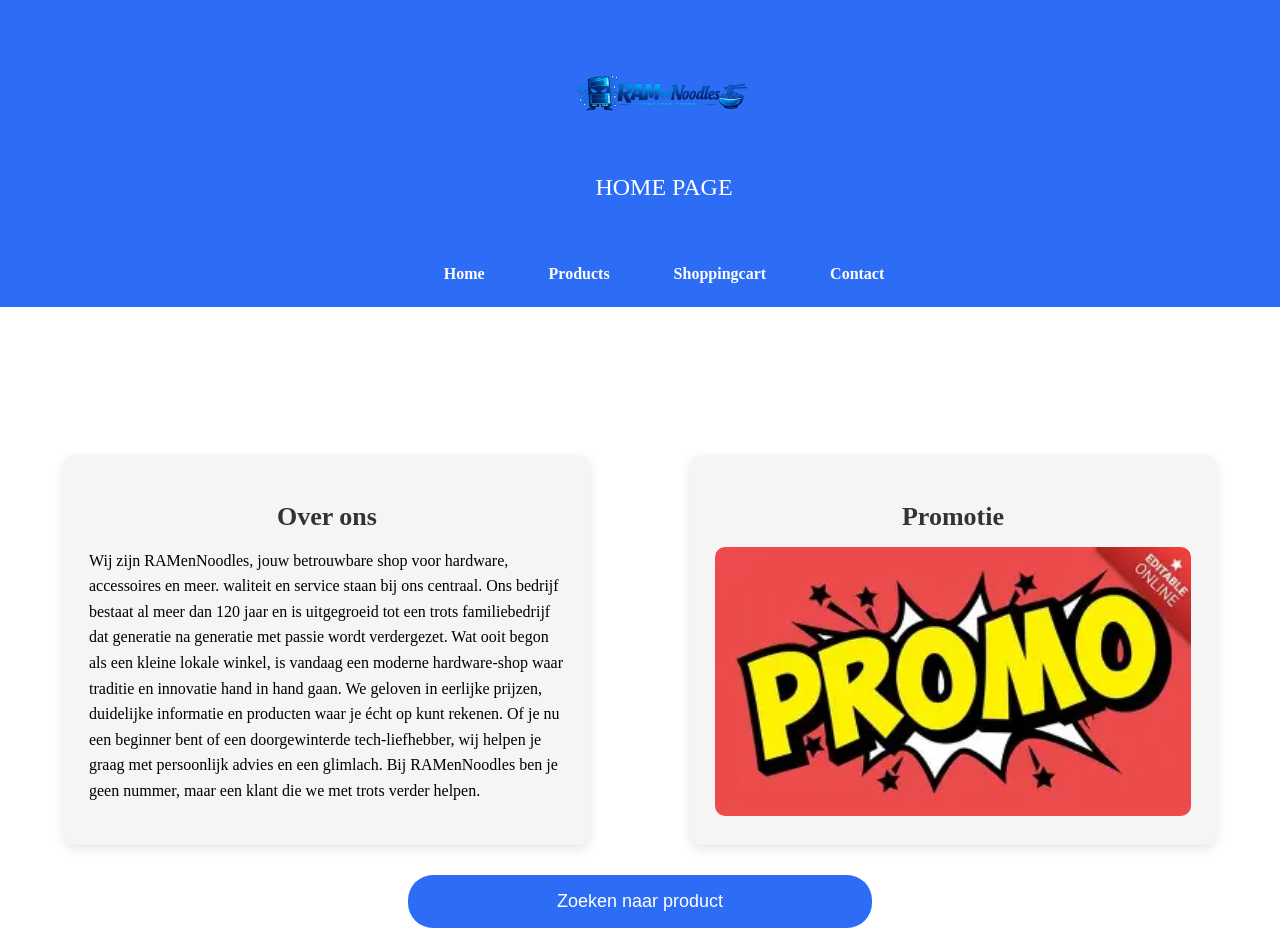
<file: public/index.html>
<!DOCTYPE html>
<html lang="nl">
<head>
    <meta charset="UTF-8">
    <meta name="viewport" content="width=device-width, initial-scale=1.0">
    <link rel="stylesheet" href="CSS/stijlen.css">
    <script defer src="js/script.js"></script>
    <title>Home</title>
</head>
<body>

<header>
  <div class="startBalk">
    <div class="bovensteRij">
      <div class="logoContainer">
        <img src="Afbeeldingen/logo eindopdracht.png" alt="RAMenNoodles logo" class="logo">
      </div>

      <h2 class="pageTitle">Home page</h2>
    </div>

    <nav>
      <div class="navigatieRij">
        <a href="index.html">Home</a>
        <a href="producten.html">Products</a>
        <a href="bestelling.html">Shoppingcart</a>
        <a href="Contacten.html">Contact</a>
      </div>
    </nav>
  </div>
</header>   
<main>
<div id="hardwareContainer" class="hardware-container"></div>

<div class="info-sectie">

    <div class="kader_over-ons">
        <h2>Over ons</h2>
        <p>
            Wij zijn RAMenNoodles, jouw betrouwbare shop voor hardware, accessoires en meer.
            waliteit en service staan bij ons centraal.
            Ons bedrijf bestaat al meer dan 120 jaar en is uitgegroeid tot een trots familiebedrijf dat generatie na generatie met passie wordt verdergezet.
            Wat ooit begon als een kleine lokale winkel, is vandaag een moderne hardware‑shop waar traditie en innovatie hand in hand gaan.
            We geloven in eerlijke prijzen, duidelijke informatie en producten waar je écht op kunt rekenen.
            Of je nu een beginner bent of een doorgewinterde tech‑liefhebber, wij helpen je graag met persoonlijk advies en een glimlach.
            Bij RAMenNoodles ben je geen nummer, maar een klant die we met trots verder helpen.
        </p>
    </div>

    <div class="kader_promotie">
        <h2>Promotie</h2>
        <img src="Afbeeldingen/afbeelding promo.webp" alt="promotie foto">
    </div>

</div>

</main>
<footer>
<form action="" method="post" class="zoekForm zoekForm-featured">
    <label for="Zoek"></label>
    <input id="zoek" type="text" placeholder="Zoeken naar product">
</form>
<div id="featuredContainer" class="featured-container"></div>

</footer>
</body>
</html>
</file>
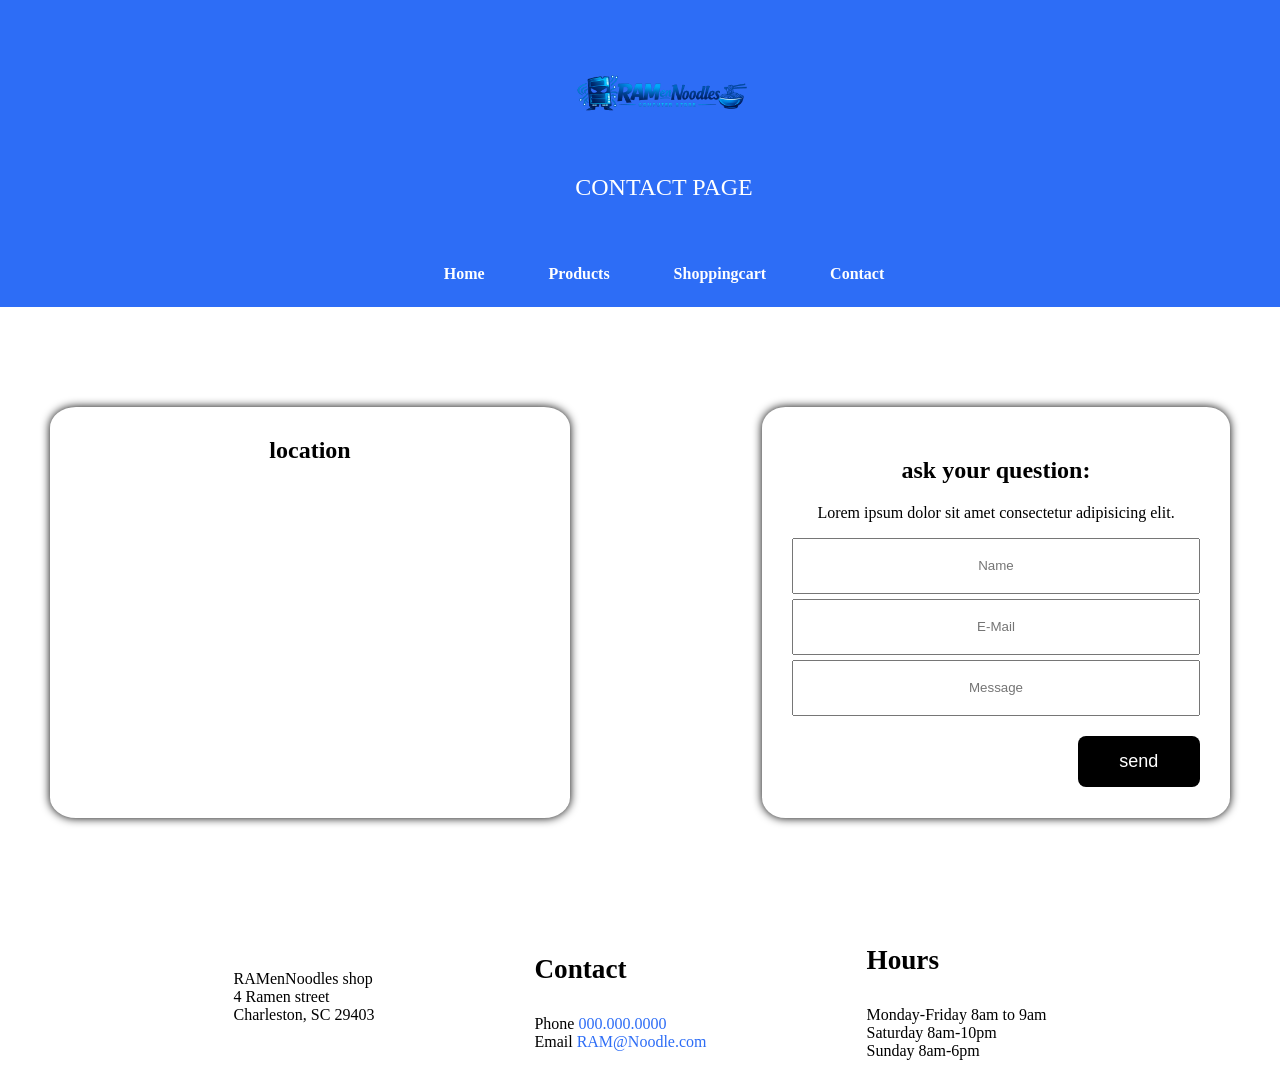
<file: public/Contacten.html>
<!DOCTYPE html>
<html lang="nl">
<head>
    <meta charset="UTF-8">
    <meta name="viewport" content="width=device-width, initial-scale=1.0">
    <link rel="stylesheet" href="CSS/stijlen.css">
    <script defer src="js/contacten.js"></script>
    <title>Contact</title>
</head>
<body>
<div class="container">
<header>
  <div class="startBalk">
    <div class="bovensteRij">
      <div class="logoContainer">
        <img src="Afbeeldingen/logo eindopdracht.png" alt="RAMenNoodles logo" class="logo">
      </div>

      <h2 class="pageTitle">contact page</h2>
    </div>

    <nav>
      <div class="navigatieRij">
        <a href="index.html">Home</a>
        <a href="producten.html">Products</a>
        <a href="bestelling.html">Shoppingcart</a>
        <a href="Contacten.html">Contact</a>
      </div>
    </nav>
  </div>
</header>


<main>
<div class="Locatie">
    <div class="Kaart">
        <h2>location</h2>
        <iframe src="https://www.google.com/maps/embed?pb=!1m18!1m12!1m3!1d20135.27243189039!2d4.682990244657266!3d50.88839358197772!2m3!1f0!2f0!3f0!3m2!1i1024!2i768!4f13.1!3m3!1m2!1s0x47c160d216df04d3%3A0x80763546d73e4731!2sPC%20Warehouse!5e0!3m2!1snl!2sbe!4v1778834895122!5m2!1snl!2sbe"  style="border:0;" allowfullscreen="" loading="lazy" referrerpolicy="no-referrer-when-downgrade"></iframe>
    </div>





    <div class="vraagStelling">
        <h2>ask your question:</h2>
            <p>Lorem ipsum dolor sit amet consectetur adipisicing elit.</p>
        <div class="invulVakjes">
            <form id="contactFormulier" action="mailto:email@example.com" method="post">
                <label for="name"></label>
                <input id="name" type="text"placeholder="Name"><br>

                <label for="Email"></label>
                <input id="Email" type="email"placeholder="E-Mail"><br>

                <label for="Message"></label>
                <input id="Message" type="text"placeholder="Message">
            
        </div>
        <div class="button5">
            <button type="submit">send</button>
        </div>
    </form>
    </div>
</main>
</div>
<footer>
<div class="onderste laatsteDeel3Pagina3">
    <div class="Deel3">
        <p>RAMenNoodles shop <br>
        4 Ramen street <br>
        Charleston, SC 29403</p>
    </div>

    <div class="Deel3">
        <h3 class="deel3H3">Contact</h3>
        <p>Phone <span class="diffColor2"> 000.000.0000 </span><br>
            Email <span class="diffColor2"> RAM@Noodle.com </span></p>
    </div>

    <div class="Deel3">
        <h3 class="deel3H3">Hours</h3>
        <p>Monday-Friday 8am to 9am <br>
            Saturday 8am-10pm <br>
            Sunday 8am-6pm</p>
        
    </div>

</footer>
</div>
</body>
</html>
</file>
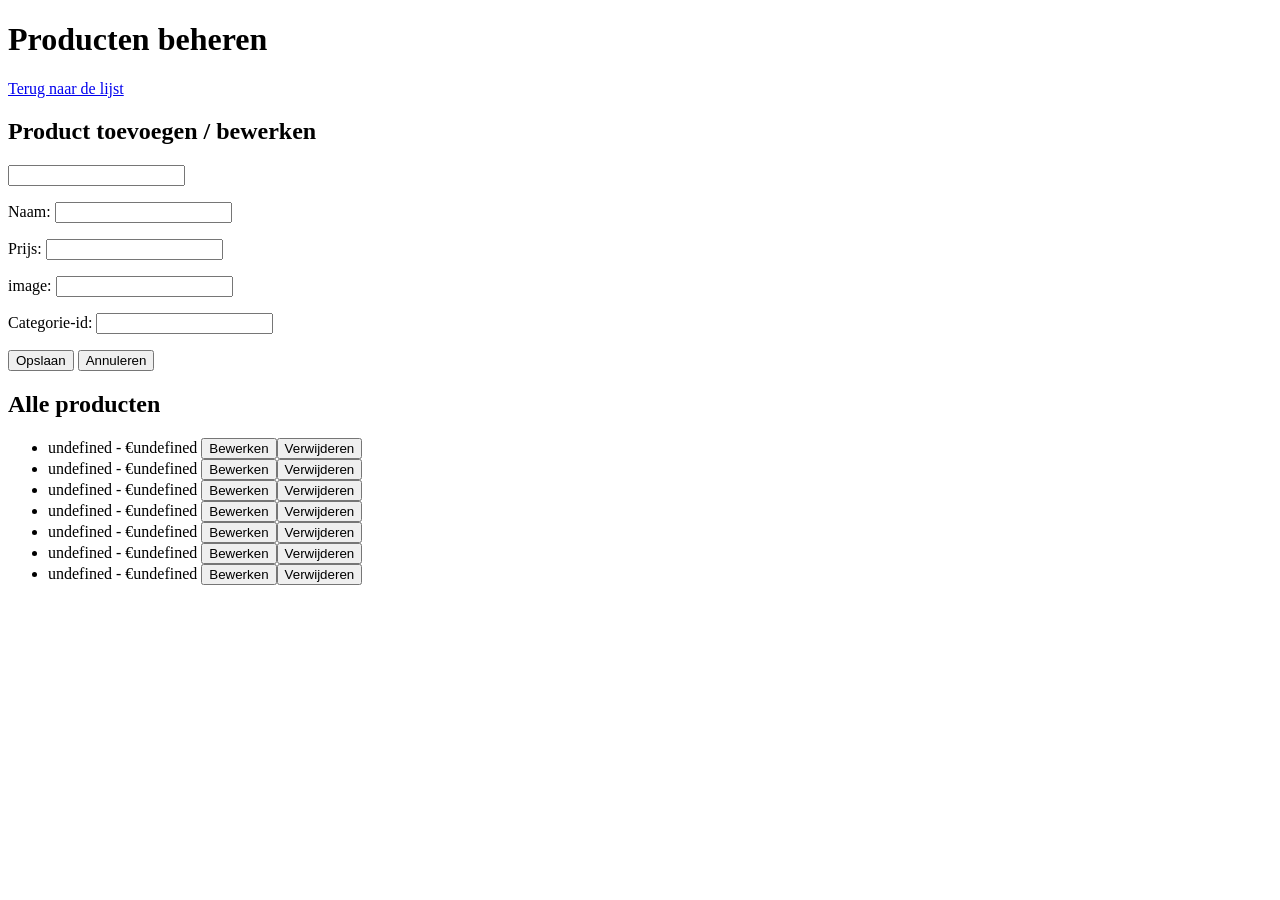
<file: public/crud.html>
<!DOCTYPE html>
<html lang="nl">
<head>
    <meta charset="UTF-8">
    <title>Producten beheren</title>
</head>
<body>

    <h1>Producten beheren</h1>

    <p><a href="index.html">Terug naar de lijst</a></p>

    <!-- Formulier: toevoegen OF bewerken -->
    <h2>Product toevoegen / bewerken</h2>

    <!-- Verborgen veld: leeg = toevoegen, gevuld = bewerken -->
    <input readonly id="id">

    <p>
        Naam:
        <input type="text" id="name">
    </p>
    <p>
        Prijs:
        <input type="number" id="price" step="0.01">
    </p>
        <p>
        image:
        <input type="text" id="image">
    </p>
    <p>
        Categorie-id:
        <input type="number" id="categorie_ID">
    </p>
    <p>
        <button id="opslaanKnop">Opslaan</button>
        <button id="annuleerKnop">Annuleren</button>
    </p>

    <!-- Lijst met alle producten + bewerk/verwijder knoppen -->
    <h2>Alle producten</h2>
    <ul id="productenLijst"></ul>

    <!-- Eerst de helper, dan de CRUD-functies -->
    <script src="js/app.js"></script>
    <script src="js/crud.js"></script>
    <script>
        // Koppel de knoppen aan hun functies
        document.getElementById("opslaanKnop").addEventListener("click", productOpslaan);
        document.getElementById("annuleerKnop").addEventListener("click", formulierLeegmaken);

        // Toon de lijst zodra de pagina geladen is
        toonBeheerLijst();
    </script>

</body>
</html>
</file>
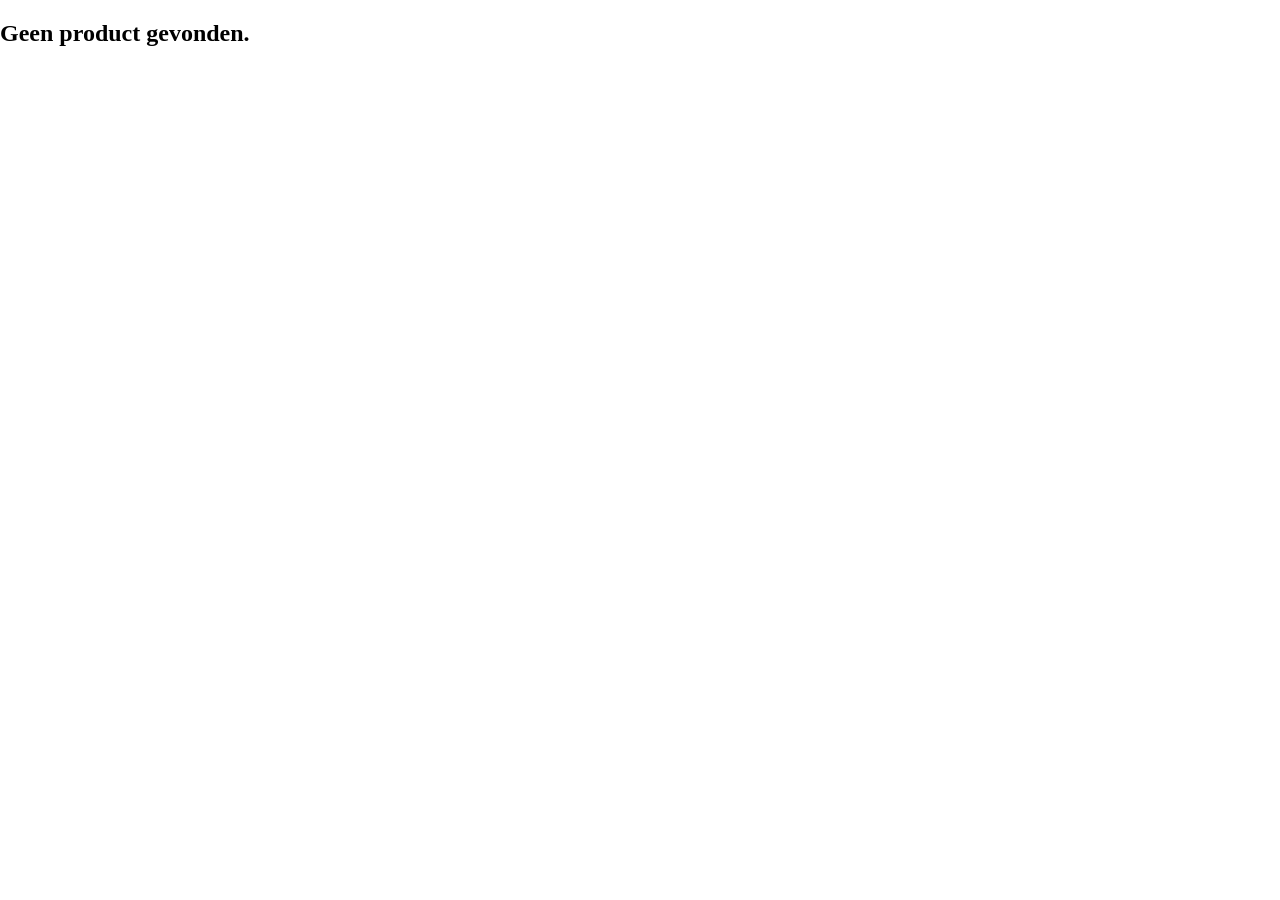
<file: public/product.html>
<!DOCTYPE html>
<html lang="nl">
<head>
    <meta charset="UTF-8">
    <meta name="viewport" content="width=device-width, initial-scale=1.0">
    <title>Product detail</title>
    <link rel="stylesheet" href="CSS/stijlen.css">
    <script defer src="js/cart.js"></script>
    <script defer src="js/product.js"></script>
</head>
<body>
<header>
  <div class="startBalk">
    <div class="bovensteRij">
      <div class="logoContainer">
        <img src="Afbeeldingen/logo eindopdracht.png" alt="RAMenNoodles logo" class="logo">
      </div>

      <h2 class="pageTitle">detail page</h2>
    </div>

    <nav>
      <div class="navigatieRij">
        <a href="index.html">Home</a>
        <a href="producten.html">Products</a>
        <a href="bestelling.html">Shoppingcart</a>
        <a href="Contacten.html">Contact</a>
      </div>
    </nav>
  </div>
</header>

    <h1 class="pd-title" id="productTitle">Product</h1>


<main class="pd-container">
    <div class="pd-image-box">
        <img id="productImage" class="pd-img" alt="">
    </div>

    <div class="pd-info">
        <h2 class="pd-name" id="productName"></h2>
        <p class="pd-price" id="productPrice"></p>
        <p class="pd-description" id="productDescription"></p>

        <button class="pd-btn" id="addToCartBtn">Toevoegen aan winkelwagen</button>
    </div>
</main>


</body>
</html>
</file>
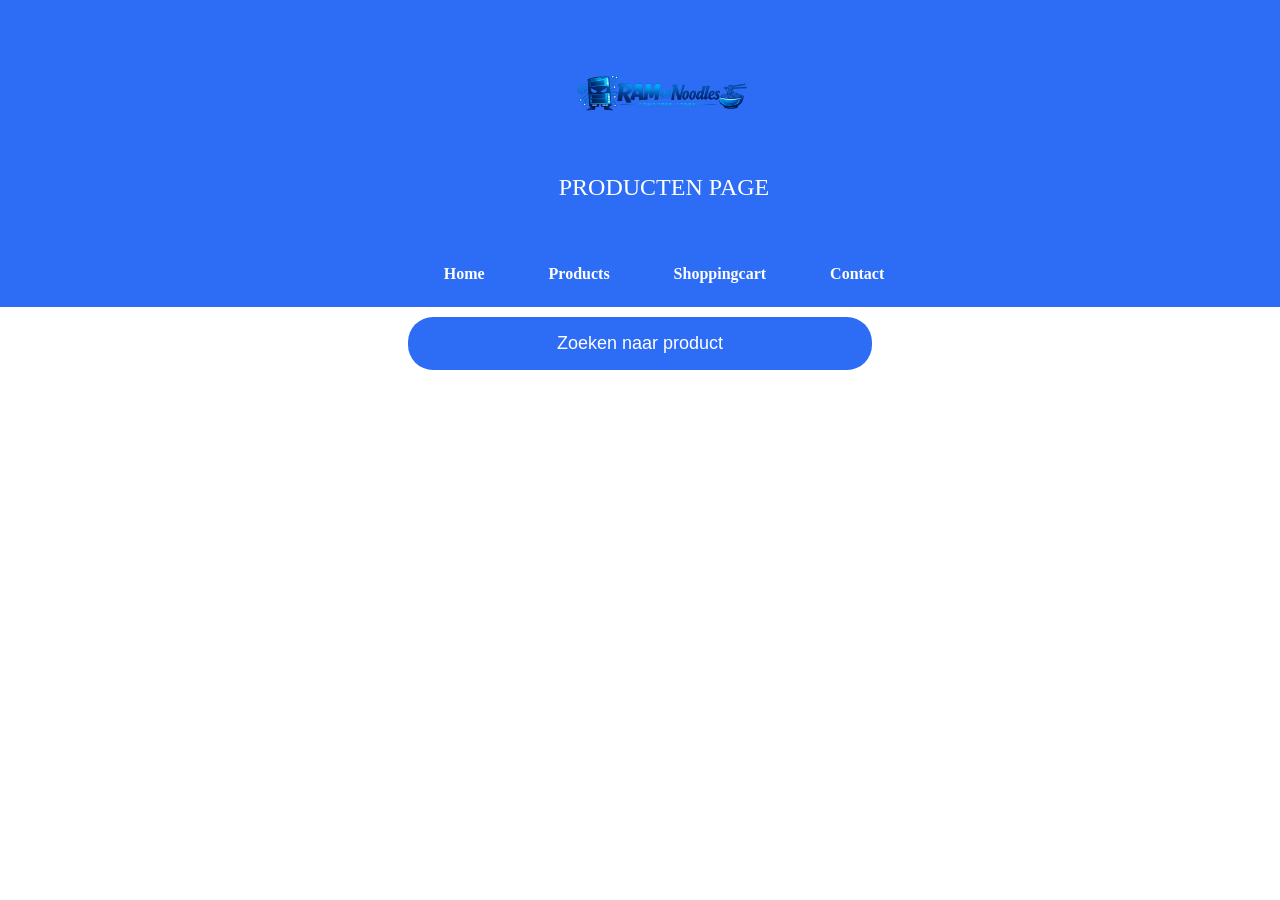
<file: public/producten.html>
<!DOCTYPE html>
<html lang="nl">
<head>
    <meta charset="UTF-8">
    <meta name="viewport" content="width=device-width, initial-scale=1.0">
    <title>producten</title>
    <link rel="stylesheet" href="CSS/stijlen.css">
    <script defer src="js/producten.js"></script>
</head>
<body>
    
<header>
  <div class="startBalk">
    <div class="bovensteRij">
      <div class="logoContainer">
        <img src="Afbeeldingen/logo eindopdracht.png" alt="RAMenNoodles logo" class="logo">
      </div>

      <h2 class="pageTitle">producten page</h2>
    </div>

    <nav>
      <div class="navigatieRij">
        <a href="index.html">Home</a>
        <a href="producten.html">Products</a>
        <a href="bestelling.html">Shoppingcart</a>
        <a href="Contacten.html">Contact</a>
      </div>
    </nav>
  </div>
</header>

   
<main>
    <form action="" method="post" class="zoekForm">
            <label for="Zoek"></label>
            <input id="zoek" type="text" placeholder="Zoeken naar product">
        </form>
<div id="productsContainer"></div> 
</main>
<footer>

</footer>
    
    
</body>
</html>
</file>
<file: public/CSS/stijlen.css>
/*home page*/

/*uitleg flexbox: is voor elementen netjes naast of onder elkaar te plaatsen het doet dit door op een verticale of horizontale as te focussen. column is bv onder elkaar en row is naast elkaar je hebt 3 soorten flex: flex-grow, flex-shrink, flex-basis deze bepalen eigenlijk hoeveel ruimte een item krijgt binnen een flex container door een value te geven zullen de 3 eigenschappen shrink, grow en basis veranderen */

/*uitleg grid: is makkelijker dan flexbox voor een volledige layout van een website het belangrijkste is eigenlijk grid-template-column en dit zorgt ervoor dat je kolommen kan maken die bv gelijk zijn als je het allemaal dezelfde waarde geeft een voorbeeld is: grid-template-column: 1fr 1fr 1fr en dat is dus 3 gelijke kolommen de fr staat voor: fractional unit dat betekend dat het een flexibel deel is of element.*/


img{
  max-width: 100%;
}

body{
margin: 0;
}

.logoContainer {
  display: flex;
  justify-content: center;
  align-items: center;
  margin: 0; 
  padding: 0;
}

.logo {
  height: 150px;
  width: auto;   
  display: block;
  margin: 0; 
}

.startBalk {
  padding: 1.5rem;
  width: 100%;
  margin: 0;
}

.bedrijfNaam {
  color: white;
  font-family: 'Arial Black', sans-serif;
  margin: 0;
}

.zoekForm {
  width: 100%;
  display: flex;
  justify-content: center;
}

#zoek {
  border: none;
  border-radius: 25px;
  width: 70%;
  max-width: 400px;
  padding: 1rem 2rem;
  font-size: 1.125rem;
  background-color: #2d6df6;
  text-align: center;
  margin-top: 10px;
}

#zoek::placeholder{
  color: white;
}

.bovensteRijHomePage{
  display: flex;
  flex-direction: column;
  justify-content: center;
  align-items: center;
  gap: 20px;
}

.bovensteRijContact {
 text-align: center;
}

.bovensteRijBestelling {
  text-align: center;
}

.bovensteRij {
  width: 100%;
  display: flex;
  flex-direction: column;
  justify-content: center;
  align-items: center;
}

.pageTitle {
  color: white;
  font-family: "Luckiest Guy", cursive;
  margin: 0;
  text-transform: uppercase;
  text-align: center;
  font-weight: normal;
}

.navigatieRij{
  width: 100%;
  display: flex;
  justify-content: center;
  gap: 4rem; 
  margin-top: 4rem; 
  font-family: "Luckiest Guy", cursive;
}

.navigatieRij a{
  color: white;
  text-decoration: none;
  font-weight: 600; 
}

.contactHeader {
  width: 100%;
  margin: 0;
  padding: 1.5rem;
  text-align: left;
}

header{
  background-color: #2d6df6; 
}

.navigatieRijContact{
  width: 100%;
  display: flex;
  flex-wrap: wrap;
  justify-content: center;
  gap: 4rem; 
  margin-top: 2rem; 
  font-family: "Luckiest Guy", cursive;
}

.navigatieRijContact a{
  color: white;
  text-decoration: none;
  font-weight: 600;
}

iframe{
  width: 500px;
  height: 300px;
  margin-bottom: 20px;
}

.Locatie{
  display: flex;
  max-width: 100%;
  justify-content: center;
  margin-top: 100px;
  gap: 12rem;
  font-family: "Luckiest Guy", cursive;
  flex-wrap: wrap;
  text-align: center;
}

#name, #Email, #Message{
  height: 50px;
  width: 400px;
  text-align: center;
  margin-bottom: 5px;
}

#Message{
  margin-bottom: 10px;
}

.vraagStelling{
  text-align: center;
  display: block;
  box-shadow: 0px 0px 10px;
  border-radius: 5%;
  border-color: #2d6df6;
  padding: 30px;
  max-width: fit-content;
}

button{
  margin-top: 10px ;
  display: block;
  border: none;
  padding: 15px;
  width: 30%;
  border-radius: 8px;
  background-color: black;
  color: white;
  font-size: 1.125rem;
  cursor: pointer;
}

.button5{
  display: flex;
  justify-content: end;
}

.Kaart{
  box-shadow: 0px 0px 10px;
  border-radius: 5%;
  padding: 10px;
  max-width: 700px;
}

.laatsteDeel3Pagina3{
  display: flex;
  align-items: center;
  font-family: "Luckiest Guy", cursive;
  flex-wrap: wrap;
  max-width: 100%;
  margin-top: 100px;
  gap: 10rem;
  justify-content: center;
}

.deel3H3{
  font-size: 1.7rem;
  padding-bottom: 3px;
}

.deel3 {
  text-align: center;
  font-family: "Luckiest Guy", cursive;
}

.diffColor2{
  color: #2d6df6;
}


.bestellingHeader {
  width: 100%;
  margin: 0;
  padding: 1.5rem;
}


.hardware-container {
  display: flex;
  flex-wrap: wrap;
  justify-content: center;
  gap: 3rem;
  margin-top: 4rem;
  padding-bottom: 4rem;
}

.hardware-card {
  width: 160px;
  height: 200px;
  background-color: white;
  border-radius: 12px;
  box-shadow: 0px 0px 12px rgba(0,0,0,0.15);
  overflow: hidden;
  text-align: center;
  transition: 0.3s;
  cursor: pointer;
}

.hardware-card:hover {
  transform: scale(1.05);
}

.hardware-img {
  width: 100%;
  height: 120px;
  object-fit: cover;
  border-radius: 5px;
}

.hardware-title {
  font-size: 1.2rem;
  font-weight: 700;
  margin-top: 1rem;
  color: #2d6df6;
  font-family: "Luckiest Guy", cursive;
  overflow-wrap: anywhere;
  text-decoration: none;
}

.product-card {
  display: flex;
  flex-direction: column;
  align-items: center;
  background: white;
  border-radius: 12px;
  width: 260px;      
  height: 350px;     
  margin: 15px;
  box-shadow: 0 4px 10px rgba(0,0,0,0.15);
}

.product-card:hover {
  transform: scale(1.05);
}

.product-img {
  width: 100%;
  height: 200px;     
  object-fit: cover;
  border-radius: 10px;
}

.product-title {
  font-size: 1.2rem;
  display: flex;
  margin-top: 5px;
  color: #2d6df6;
  font-family: "Luckiest Guy", cursive;
  text-align: center;
  font-weight: 700;
  overflow-wrap: anywhere;
  text-decoration: none;
}

a{
  text-decoration: none;
}

#productsContainer {
  display: flex;
  flex-wrap: wrap;
  justify-content: center;
  gap: 20px;
}

.info-sectie {
  display: flex;
  justify-content: space-between;
  gap: 100px;
  width: 90%;
  max-width: 1200px;
  margin: 20px auto;
}

.kader_over-ons,
.kader_promotie {
  flex: 1;
  background-color: #f5f5f5;
  padding: 25px;
  border-radius: 12px;
  box-shadow: 0 4px 12px rgba(0,0,0,0.1);
}

.kader_over-ons:hover,
.kader_promotie:hover {
  transform: translateY(-5px);
  box-shadow: 0 8px 18px rgba(0,0,0,0.15);
}

.kader_over-ons h2,
.kader_promotie h2 {
  font-size: 26px;
  margin-bottom: 15px;
  color: #333;
  text-align: center;
}

.kader_over-ons p {
  font-size: 16px;
  line-height: 1.6;
}

.kader_promotie img {
  width: 100%;
  height: auto;
  border-radius: 10px;
}

.featured-card {
  display: flex;
  flex-direction: column;
  align-items: center;
  background: white;
  border-radius: 12px;
  width: 260px;
  height: 280px;
  margin: 15px;
  box-shadow: 0 4px 10px rgba(0,0,0,0.15);
  transition: 0.3s;
  text-decoration: none;
}

.featured-card:hover {
  transform: scale(1.05);
}

.featured-img {
  width: 100%;
  height: 200px;
  object-fit: cover;
  border-radius: 10px;
}

.featured-title{
  font-size: 1.125rem;
  margin-top: 5px;
  color: #2d6df6;
  font-family: "Luckiest Guy", cursive;
  text-align: center;
  font-weight: 700;
  overflow-wrap: anywhere;
}

.featured-titelH2 {
  text-align: center;
  font-size: 3rem;
  color: #333;
  margin-top: 40px;
  margin-bottom: 20px;
  font-family: "Luckiest Guy", cursive;
}

#featuredContainer {
  display: flex;
  flex-wrap: wrap;     
  justify-content: center;
  gap: 20px;
}

.pd-title {
  text-align: center;
  font-size: 3rem;
  margin-top: 40px;
  color: white;
}

.pd-container {
  display: flex;
  gap: 100px; 
  max-width: 1300px;
  margin: 40px auto;
}

.pd-image-box {
  border: 3px solid #ddd;
  padding: 25px;
  border-radius: 12px;
  background: #fafafa;
  box-shadow: 0 4px 14px rgba(0,0,0,0.1);
}

.pd-img {
  width: 500px; 
  height: auto;
}

.pd-info {
  flex: 1;
  font-size: 1.3rem;
}

.pd-price {
  font-size: 1.7rem;
  font-weight: bold;
  margin-bottom: 20px;
}

.pd-description {
  margin-bottom: 30px;
  line-height: 1.7;
}

.pd-btn {
  background-color: #ff7b00;
  color: white;
  border: none;
  font-size: 1.2rem;
  border-radius: 8px;
  cursor: pointer;
  transition: 0.25s;
}

.pd-btn:hover {
  background-color: #e56f00;
  transform: scale(1.05);
}

.cart-layout {
  display: flex;
  gap: 20px;
  margin-top: 20px;
}

.cart-left {
  flex: 3;
}

.cart-right {
  flex: 1;
}

.total-box {
  background: #f4f4f4;
  padding: 20px;
  border-radius: 10px;
  border: 1px solid #ccc;
}

.cart-item {
  background: white;
  padding: 15px;
  border-radius: 8px;
  border: 1px solid #ddd;
  margin-bottom: 15px;
}

.swal2-confirm {
  padding: 1rem 2rem !important;
  font-size: 1rem !important;
  overflow: visible !important;
}
</file>
